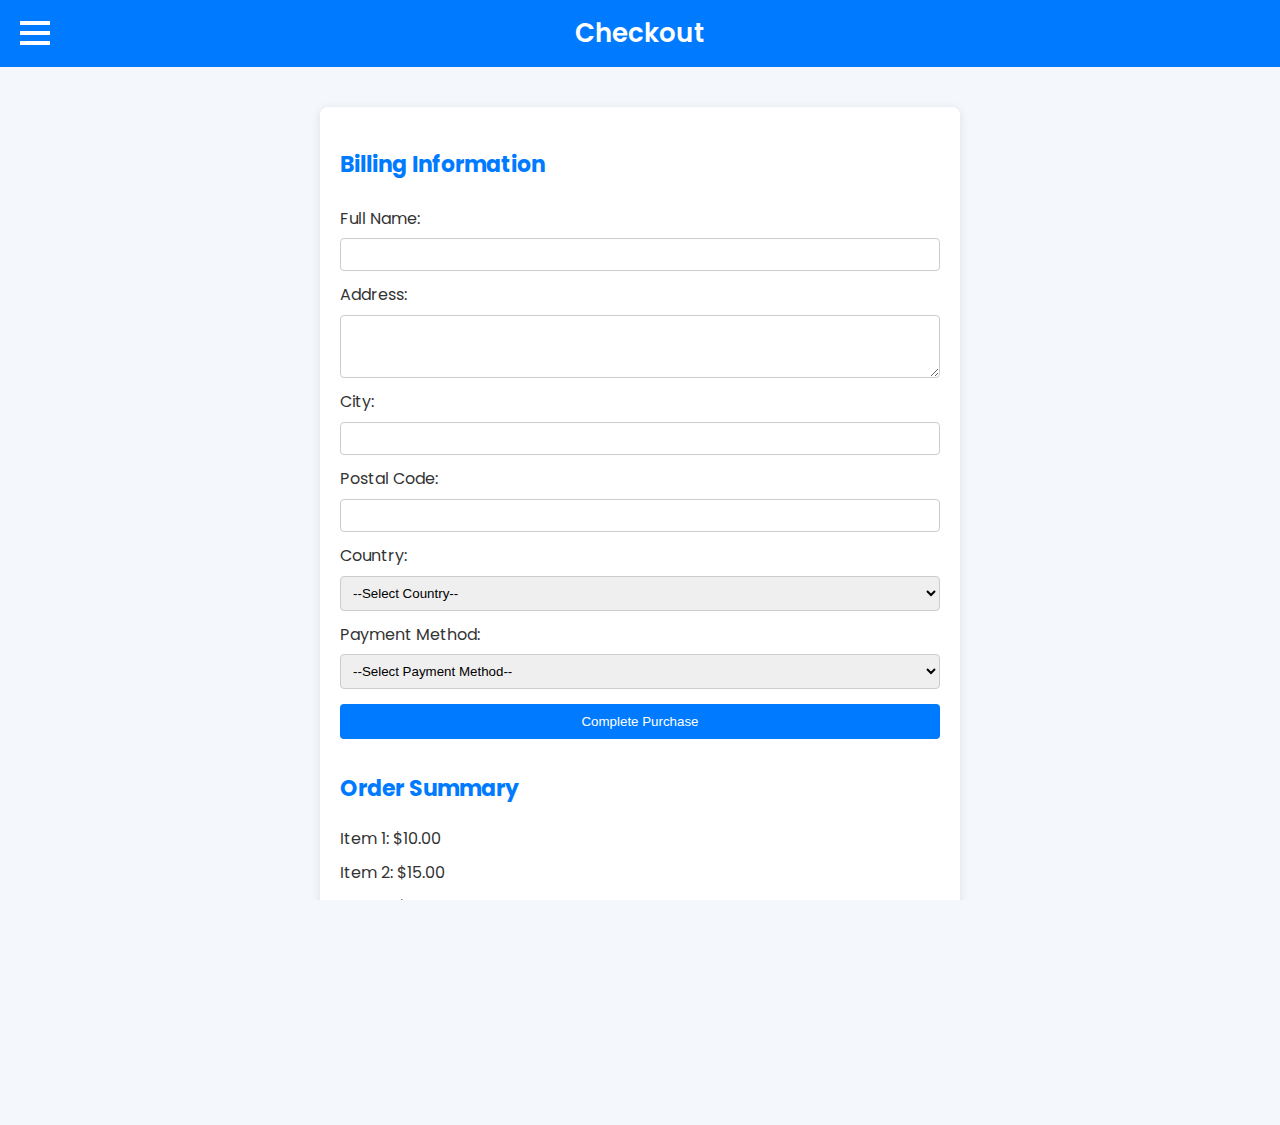
<file: checkout.html>
<!DOCTYPE html>
<html lang="en">
<head>
    <meta charset="UTF-8">
    <meta name="viewport" content="width=device-width, initial-scale=1.0">
    <title>Checkout</title>
    <link rel="icon" type="image/x-icon" href="assets/logo.png">
    <link rel="stylesheet" href="style.css">
</head>
<body>
<header>
    <div class="burger" id="burger">
        <div class="line"></div>
        <div class="line"></div>
        <div class="line"></div>
    </div>
    <h1>Checkout</h1>
    <nav id="nav-links" class="hidden">
        <ul>
            <li><a href="index.html">Home</a></li>
            <li><a href="registration_form.html">Register</a></li>
            <li><a href="login.html">Login</a></li>
            <li><a href="checkout.html">Checkout</a></li>
            <li><a href="https://www.selenium.dev/documentation/" target="_blank">Selenium Docs</a></li>
            <li><a href="https://ahmedalishaban.github.io/portfolio/" target="_blank">About the Author</a></li>
        </ul>
    </nav>
</header>

<section id="checkout-section">
    <h2>Billing Information</h2>
    <form id="checkoutForm">
        <label for="fullName">Full Name:</label>
        <input type="text" id="fullName" name="fullName" required>

        <label for="address">Address:</label>
        <textarea id="address" name="address" rows="3" required></textarea>

        <label for="city">City:</label>
        <input type="text" id="city" name="city" required>

        <label for="postalCode">Postal Code:</label>
        <input type="text" id="postalCode" name="postalCode" required>

        <label for="country">Country:</label>
        <select id="country" name="country" required>
            <option value="">--Select Country--</option>
            <option value="us">United States</option>
            <option value="uk">United Kingdom</option>
            <option value="eg">Egypt</option>
            <option value="de">Germany</option>
            <!-- Add more countries as needed -->
        </select>

        <label for="paymentMethod">Payment Method:</label>
        <select id="paymentMethod" name="paymentMethod" required>
            <option value="">--Select Payment Method--</option>
            <option value="creditCard">Credit Card</option>
            <option value="paypal">PayPal</option>
            <option value="bankTransfer">Bank Transfer</option>
            <!-- Add more payment methods as needed -->
        </select>

        <button type="submit">Complete Purchase</button>
    </form>

    <section id="order-summary">
        <h2>Order Summary</h2>
        <ul id="itemsList">
            <li>Item 1: $10.00</li>
            <li>Item 2: $15.00</li>
            <li>Item 3: $20.00</li>
        </ul>
        <p>Total: $45.00</p>
    </section>
</section>

<footer>
    <p>Created by Ahmed Ali Shaban</p>
</footer>

<script src="checkout.js"></script>
<script src="burger.js"></script>
</body>
</html>
</file>
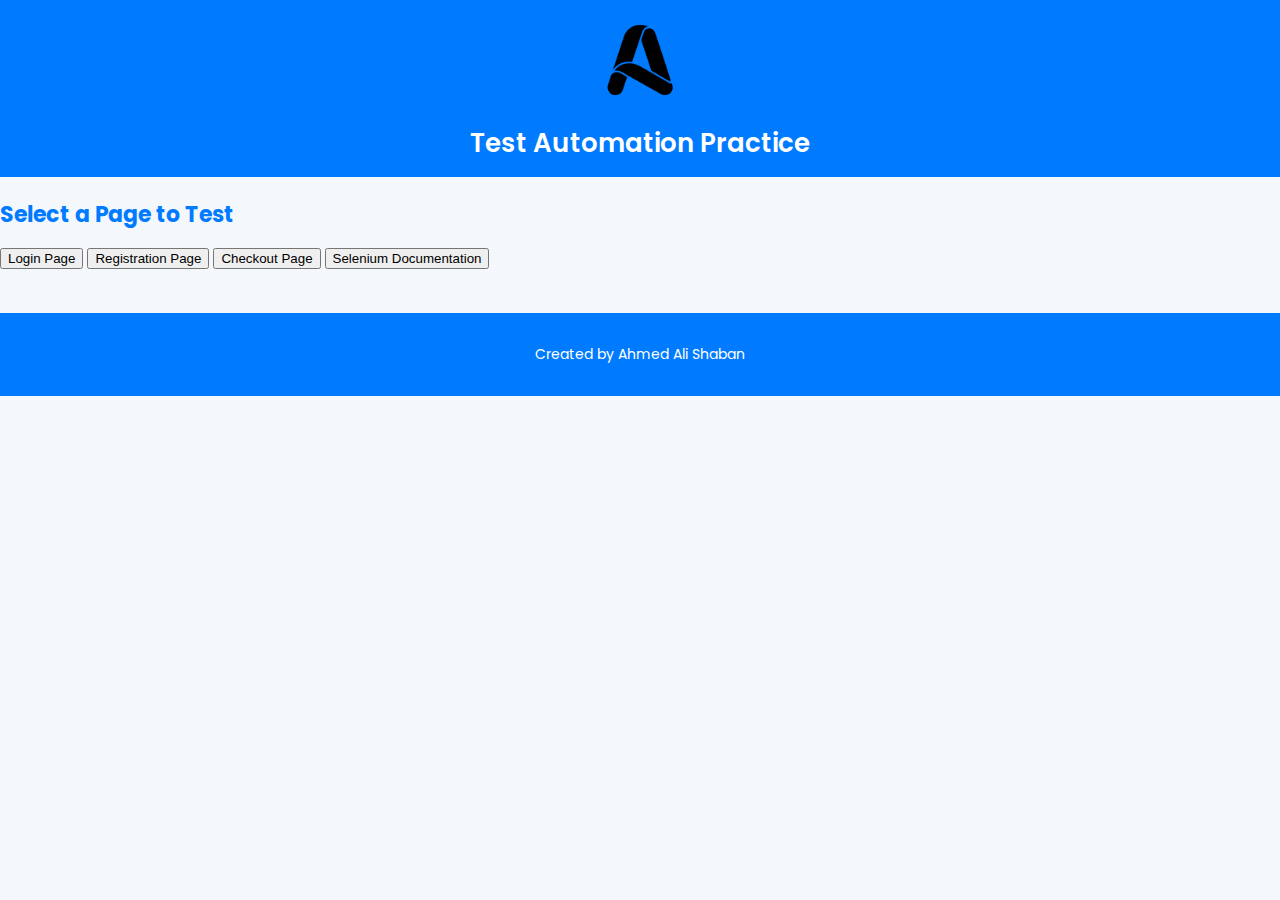
<file: home.html>
<!DOCTYPE html>
<html lang="en">
<head>
    <meta charset="UTF-8">
    <meta name="viewport" content="width=device-width, initial-scale=1.0">
    <link rel="icon" type="image/x-icon" href="assets/logo.png">
    <title>Home Page</title>
    <link rel="stylesheet" href="style.css">
</head>
<body>
    <header>
    <a href="home.html"><img src="assets/logo.png" alt="Home"></a> <!-- Home icon -->
        <h1>Test Automation Practice</h1>
    </header>

    <section id="home-section">
        <h2>Select a Page to Test</h2>

        <!-- Buttons to navigate to different pages -->
        <button onclick="location.href='login.html'">Login Page</button>
        <button onclick="location.href='registration_form.html'">Registration Page</button>
	<button onclick="location.href='checkout.html'">Checkout Page</button>
	<button id="goToSelenium" onclick="window.open('https://www.selenium.dev/documentation/en/', '_blank')">Selenium Documentation</button>
	
        <!-- Add more buttons as you create new pages -->
    </section>

    <footer>
        <p>Created by Ahmed Ali Shaban</p>
    </footer>

</body>
</html>
</file>
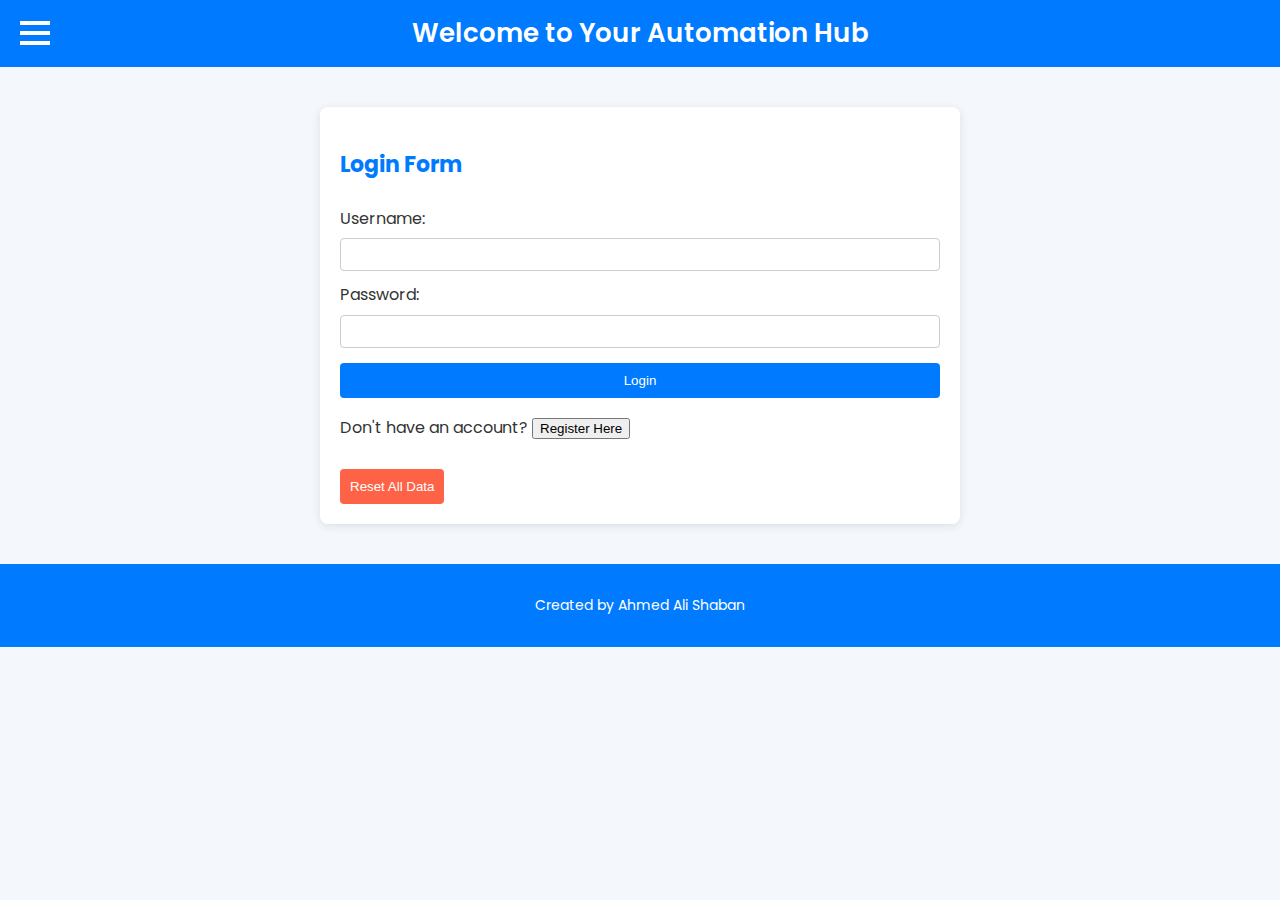
<file: login.html>
<!DOCTYPE html>
<html lang="en">
<head>
    <meta charset="UTF-8">
    <meta name="viewport" content="width=device-width, initial-scale=1.0">
    <title>Login</title>
    <link rel="icon" type="image/x-icon" href="assets/logo.png">
    <link rel="stylesheet" href="style.css">
</head>
<body>
<header>
    <div class="burger" id="burger">
        <div class="line"></div>
        <div class="line"></div>
        <div class="line"></div>
    </div>
    <h1>Welcome to Your Automation Hub</h1>
    <nav id="nav-links" class="hidden">
        <ul>
            <li><a href="index.html">Home</a></li>
            <li><a href="registration_form.html">Register</a></li>
            <li><a href="login.html">Login</a></li>
            <li><a href="checkout.html">Checkout</a></li>
            <li><a href="https://www.youtube.com/playlist?list=PLbJF4g421wqlm6QfzQk1dHrtFWVUpYUfn" target="_blank">ISTQB Videos</a></li>
            <li><a href="https://www.selenium.dev/documentation/" target="_blank">Selenium Docs</a></li>
            <li><a href="https://testng.org/" target="_blank">TestNG Docs</a></li>
        </ul>
    </nav>
</header>

<section id="login-section">
    <h2>Login Form</h2>
    <form id="loginForm">
        <!-- Username -->
        <label for="username">Username:</label>
        <input type="text" id="username" name="username" required>

        <!-- Password -->
        <label for="password">Password:</label>
        <input type="password" id="password" name="password" required>

        <!-- Login Button -->
        <button type="submit">Login</button>
    </form>
    
    <section id="login-result"></section>

    <!-- Button to navigate to the registration page -->
    <p>Don't have an account? <button id="registerButton">Register Here</button></p>

    <!-- Clear Local Storage -->
    <button id="clearLocalStorage">Reset All Data</button>
</section>

<footer>
    <p>Created by Ahmed Ali Shaban</p>
</footer>

<script src="login.js"></script>
<script src="burger.js"></script>
</body>
</html>
</file>
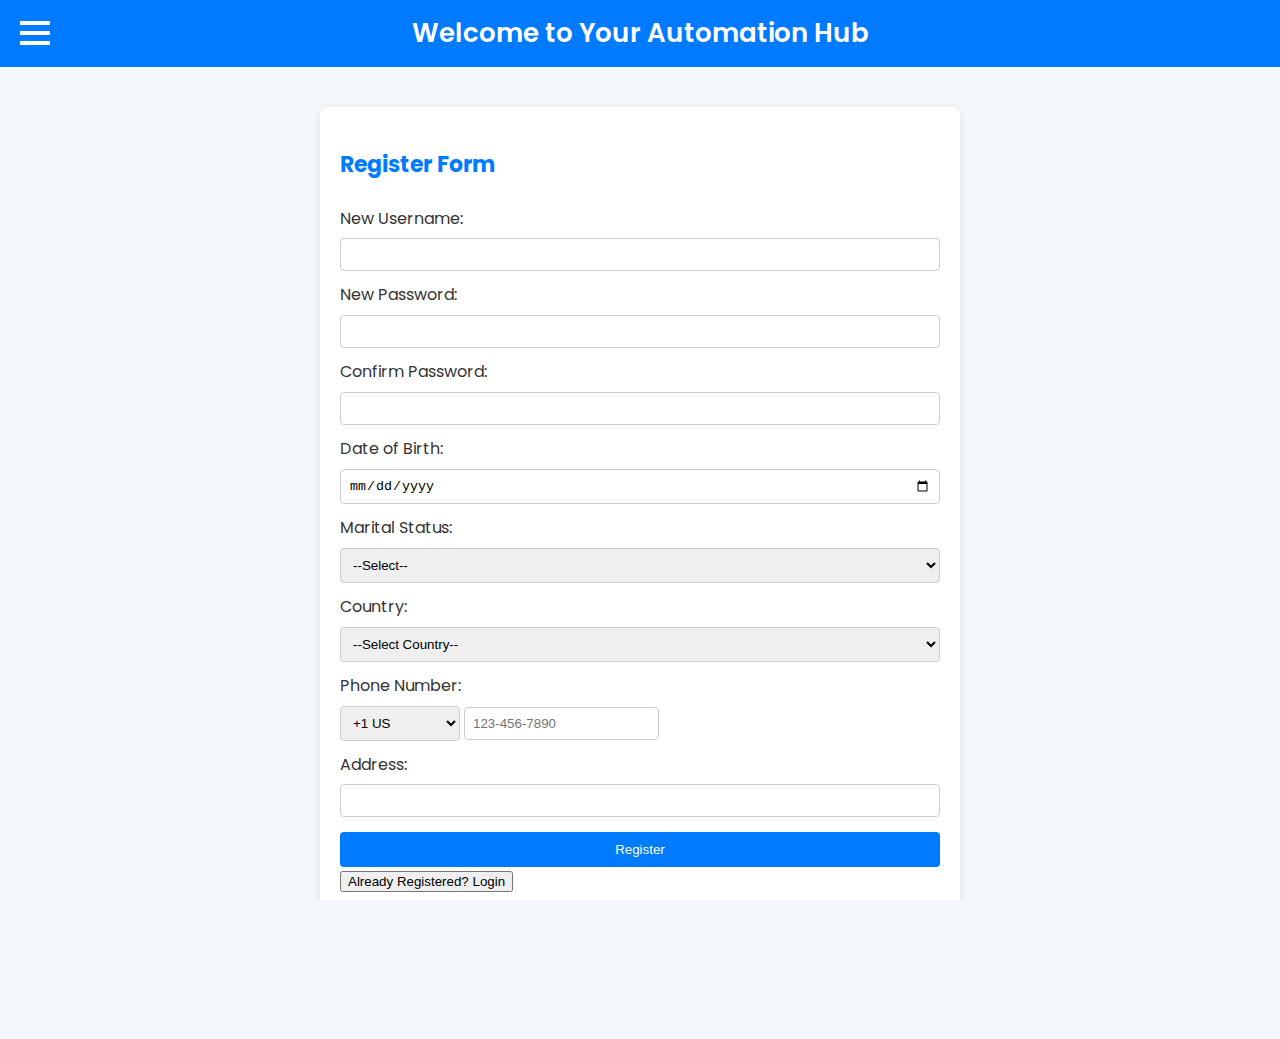
<file: registration_form.html>
<!DOCTYPE html>
<html lang="en">
<head>
    <meta charset="UTF-8">
    <meta name="viewport" content="width=device-width, initial-scale=1.0">
    <title>Register</title>
    <link rel="icon" type="image/x-icon" href="assets/logo.png">
    <link rel="stylesheet" href="style.css">
</head>
<body>
<header>
    <div class="burger" id="burger">
        <div class="line"></div>
        <div class="line"></div>
        <div class="line"></div>
    </div>
    <h1>Welcome to Your Automation Hub</h1>
    <nav id="nav-links" class="hidden">
        <ul>
            <li><a href="index.html">Home</a></li>
            <li><a href="registration_form.html">Register</a></li>
            <li><a href="login.html">Login</a></li>
            <li><a href="checkout.html">Checkout</a></li>
            <li><a href="https://www.youtube.com/playlist?list=PLbJF4g421wqlm6QfzQk1dHrtFWVUpYUfn" target="_blank">ISTQB Videos</a></li>
            <li><a href="https://www.selenium.dev/documentation/" target="_blank">Selenium Docs</a></li>
            <li><a href="https://testng.org/" target="_blank">TestNG Docs</a></li>
        </ul>
    </nav>
</header>

<section id="register-section">
    <h2>Register Form</h2>
    <form id="registerForm">
        <!-- New Username -->
        <label for="newUsername">New Username:</label>
        <input type="text" id="newUsername" name="newUsername" required>

        <!-- New Password -->
        <label for="newPassword">New Password:</label>
        <input type="password" id="newPassword" name="newPassword" required>

        <!-- Confirm Password -->
        <label for="confirmPassword">Confirm Password:</label>
        <input type="password" id="confirmPassword" name="confirmPassword" required>

        <!-- Date of Birth -->
        <label for="dob">Date of Birth:</label>
        <input type="date" id="dob" name="dob" required>

        <!-- Marital Status -->
        <label for="maritalStatus">Marital Status:</label>
        <select id="maritalStatus" name="maritalStatus" required>
            <option value="">--Select--</option>
            <option value="single">Single</option>
            <option value="married">Married</option>
            <option value="divorced">Divorced</option>
        </select>

        <!-- Country -->
        <label for="country">Country:</label>
        <select id="country" name="country" required>
            <option value="">--Select Country--</option>
            <option value="us">United States</option>
            <option value="uk">United Kingdom</option>
            <option value="eg">Egypt</option>
            <option value="de">Germany</option>
        </select>

        <!-- Phone Number with Country Code -->
        <label for="phone">Phone Number:</label>
        <div>
            <select id="countryCode" name="countryCode" required>
                <option value="+1">+1 US</option>
                <option value="+44">+44 UK</option>
                <option value="+20">+20 Egypt</option>
                <option value="+49">+49 Germany</option>
            </select>
            <input type="tel" id="phone" name="phone" required placeholder="123-456-7890">
        </div>

        <!-- Address -->
        <label for="address">Address:</label>
        <input type="text" id="address" name="address" required></input>

        <!-- Register Button -->
        <button type="submit">Register</button>
    </form>

    <!-- Login Button -->
    <button id="goToLogin" onclick="location.href='login.html'">Already Registered? Login</button>

    <section id="register-result"></section>
</section>

<footer>
    <p>Created by Ahmed Ali Shaban</p>
</footer>

<script src="register.js"></script>
<script src="burger.js"></script>
</body>
</html>
</file>
<file: style.css>
@import url("https://fonts.googleapis.com/css2?family=Poppins:wght@400;600;700&display=swap");

html, body {
    height: 100%;
    margin: 0;
    padding: 0;
    overflow-x: hidden;  /* Prevent horizontal scroll */
    overflow-y: auto;    /* Enable vertical scroll */
    font-family: Arial, sans-serif;
}



/* General body styles */
body {
    font-family: 'Poppins', sans-serif;
    line-height: 1.8;
    margin: 0;
    padding: 0;
    background-color: #f4f7fc;
    color: #333;
}

/* Header styles */
header {
    background-color: #007BFF;
    color: white;
    padding: 10px 0;
    text-align: center;
    position: relative;
}

header h1 {
    margin: 0;
    font-size: 26px;
    font-weight: 600;
}

header img {

   width: 100px;
   hight: 100px;
   position: realtive;	

}

.burger {
    position: absolute;
    top: 15px;
    left: 20px;
    cursor: pointer;
}

.burger .line {
    width: 30px;
    height: 4px;
    background-color: white;
    margin: 6px 0;
}

/* Navigation styles */
nav {
    display: none;
    background-color: white;
    position: absolute;
    top: 60px;
    left: 0;
    width: 100%;
    padding: 10px;
}

nav ul {
    list-style-type: none;
    margin: 0;
    padding: 0;
}

nav ul li {
    padding: 10px 0;
    text-align: center;
}

nav ul li a {
    text-decoration: none;
    color: #333;
    font-weight: 500;
}

nav ul li a:hover {
    color: #007BFF;
}

.show {
    display: block;
}

/* Section styles */
section#intro-section {
    max-width: 800px;
    margin: 40px auto;
    padding: 20px;
    background-color: white;
    border-radius: 8px;
    box-shadow: 0 2px 10px rgba(0, 0, 0, 0.1);
}

h2 {
    font-size: 22px;
    color: #007BFF;
    margin-bottom: 10px;
}

/* Footer styles */
footer {
    background-color: #007BFF;
    color: white;
    text-align: center;
    padding: 15px;
    font-size: 14px;
    margin-top: 40px;
}

/* Media Queries */
@media (max-width: 768px) {
    header h1 {
        font-size: 20px;
    }

    .burger {
        display: flex;
    }

    nav {
        display: none;
    }

    .show {
        display: block;
    }
}

/* Register form section */
section#register-section {
    max-width: 600px;
    margin: 40px auto;
    padding: 20px;
    background-color: white;
    border-radius: 8px;
    box-shadow: 0 2px 10px rgba(0, 0, 0, 0.1);
}

form {
    display: flex;
    flex-direction: column;
}

form label {
    margin-top: 10px;
}

form input, form select {
    padding: 8px;
    margin-top: 5px;
    border: 1px solid #ccc;
    border-radius: 4px;
}

form button {
    background-color: #007BFF;
    color: white;
    padding: 10px;
    margin-top: 15px;
    border: none;
    cursor: pointer;
    border-radius: 4px;
}

form button:hover {
    background-color: #0056b3;
}

/* Login form section */
section#login-section {
    max-width: 600px;
    margin: 40px auto;
    padding: 20px;
    background-color: white;
    border-radius: 8px;
    box-shadow: 0 2px 10px rgba(0, 0, 0, 0.1);
}

form {
    display: flex;
    flex-direction: column;
}

form label {
    margin-top: 10px;
}

form input {
    padding: 8px;
    margin-top: 5px;
    border: 1px solid #ccc;
    border-radius: 4px;
}

form button {
    background-color: #007BFF;
    color: white;
    padding: 10px;
    margin-top: 15px;
    border: none;
    cursor: pointer;
    border-radius: 4px;
}

form button:hover {
    background-color: #0056b3;
}

button#clearLocalStorage {
    margin-top: 10px;
    background-color: #FF6347;
    color: white;
    padding: 10px;
    border: none;
    border-radius: 4px;
    cursor: pointer;
}

button#clearLocalStorage:hover {
    background-color: #E55341;
}


/* Checkout form section */
section#checkout-section {
    max-width: 600px;
    margin: 40px auto;
    padding: 20px;
    background-color: white;
    border-radius: 8px;
    box-shadow: 0 2px 10px rgba(0, 0, 0, 0.1);
}

form {
    display: flex;
    flex-direction: column;
}

form label {
    margin-top: 10px;
}

form input, form textarea, form select {
    padding: 8px;
    margin-top: 5px;
    border: 1px solid #ccc;
    border-radius: 4px;
}

form button {
    background-color: #007BFF;
    color: white;
    padding: 10px;
    margin-top: 15px;
    border: none;
    cursor: pointer;
    border-radius: 4px;
}

form button:hover {
    background-color: #0056b3;
}

/* Order summary section */
section#order-summary {
    margin-top: 30px;
}

#order-summary ul {
    list-style: none;
    padding: 0;
}

#order-summary li {
    margin: 5px 0;
}

#order-summary p {
    font-weight: bold;
    margin-top: 10px;
}
</file>
